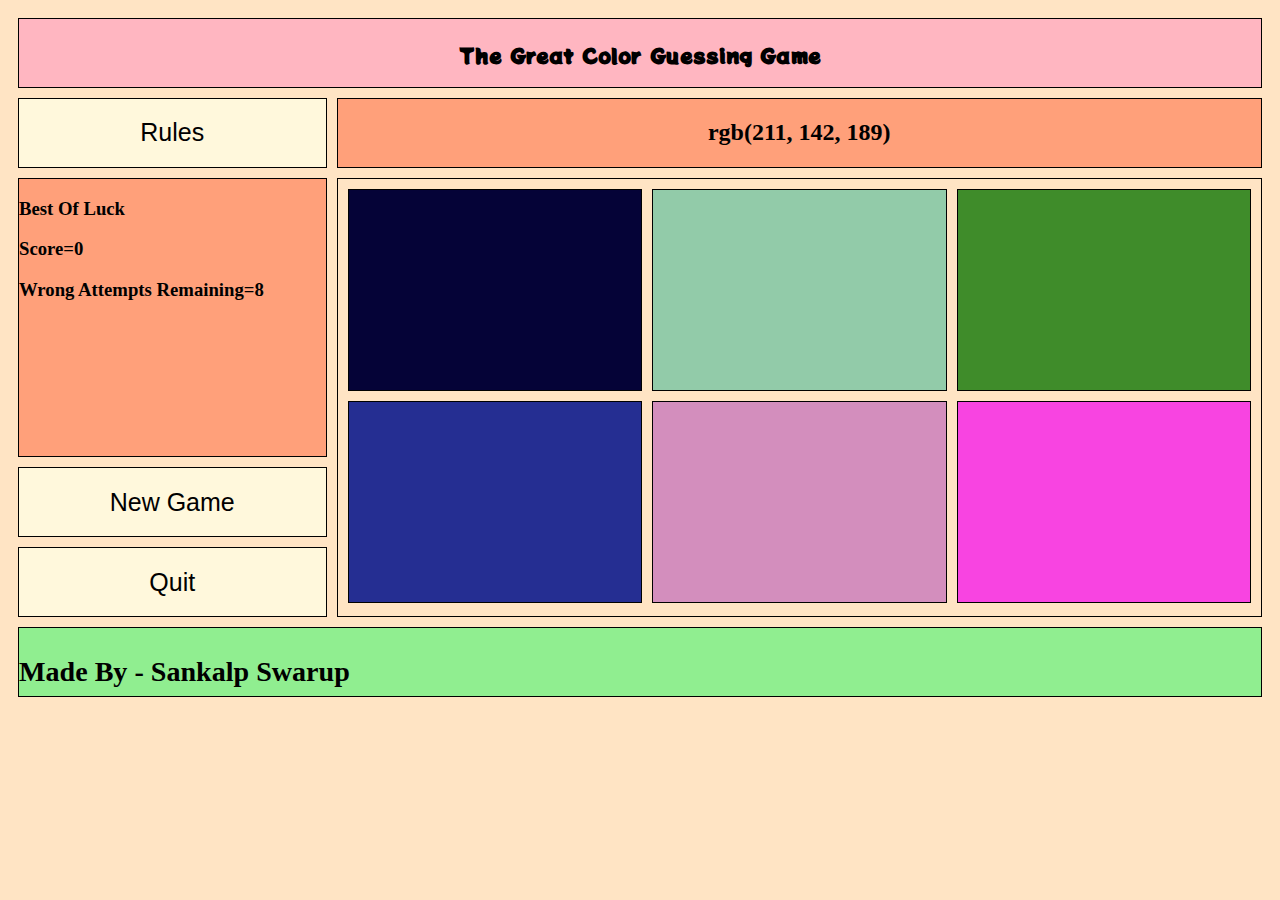
<file: index.html>
<!DOCTYPE html>
<html>
    <head>
        <title>Color Game</title>
        <link rel="preconnect" href="https://fonts.gstatic.com">
<link href="https://fonts.googleapis.com/css2?family=Potta+One&display=swap" rel="stylesheet">
        <link rel="stylesheet" href="./style.css" />
    </head>
    <body onload="newGame()">
        <div class="container">
            <div class="heading"><h3>The Great Color Guessing Game</h3></div>

            <div class="rules">
                <a href="./rules.html" target="_blank"><button class="button">Rules</button></a>
            </div>
            
            <div class="clue"><h2 id="clue">rgb(xxx,xxx,xxx)</h2></div>
            
            <div class="score">
                <h3 id="wish">Best Of Luck</h3>
                <h3 id="score">Score=0</h3>
                <h3 id="attempts">Wrong Attempts Remaining=8</h3>
            </div>
            
            <div class="reset"><button onClick="window.location.reload();" class="button">New Game</button></div>

            <div class="quit"><button class="button" onclick="Quit()">Quit</button></div>

            <div class="interface">
                <div class="container2">
                    <div class="tile" id="1"></div>
                    <div class="tile" id="2"></div>
                    <div class="tile" id="3"></div>
                    <div class="tile" id="4"></div>
                    <div class="tile" id="5"></div>
                    <div class="tile" id="6"></div>
                </div>
            </div>
            
            <div class="credits"><h3>Made By - Sankalp Swarup</h3></div>
        </div>






        <script>
 
            var t=[
            document.getElementById("1"),
            document.getElementById("2"),
            document.getElementById("3"),
            document.getElementById("4"),
            document.getElementById("5"),
            document.getElementById("6")
            ]
            var x;
            var correctColor;
            var remaining=8;
            var score=0;
            var msg;
            var playing=true;
            var elementId;
            var first;
        
           
            
            function Control()
            {if(playing){
         
              document.getElementById("clue").innerHTML=msg;
              document.getElementById("score").innerHTML=("Score="+score);
              document.getElementById("attempts").innerHTML=("Wrong Attempts Remaining="+remaining);

              if(remaining>0) 
                setTimeout(newGame, 1000);
              if(remaining<=0)
                {document.getElementById("attempts").innerHTML=("Game Over!");playing=false; }
            }}

            function Quit()
            {
              document.getElementById("attempts").innerHTML=("Thank You For Playing");
              playing=false;
            }

            function getRandomColor() {
              var letters = "0123456789ABCDEF";
              var color = "#";
              for (var i = 0; i < 6; i++) {
                color += letters[Math.floor(Math.random() * 16)];
              }
              return color;
            }

            function newGame() {
              first=true;
              for(var x=1;x<=6;x+=1)
              {
                  t[x-1].style.background = getRandomColor();
              }
            
              x = Math.floor(Math.random() * 6 + 1);
      
              correctColor=t[x-1].style.background;
              
      
              document.getElementById("clue").innerHTML = correctColor;
            }



            function Pressed()
            {if(first&&playing){
              if (t[elementId].style.background == correctColor) 
              {
                t[elementId].style.background="white";
                msg="CORRECT";
                score+=1;
              } 
              else
              {
                t[elementId].style.background="black";
                msg="WRONG";
                remaining-=1;
              }
              first=false;
              Control();      
            }
            }


            t[0].addEventListener("click", function () {
              elementId=0;
              Pressed();
            });
            t[1].addEventListener("click", function () {
              elementId=1;
              Pressed();
            });
            t[2].addEventListener("click", function () {
              elementId=2;
              Pressed();
            });
            t[3].addEventListener("click", function () {
              elementId=3;
              Pressed();
            });
            t[4].addEventListener("click", function () {
              elementId=4;
              Pressed();
            });
            t[5].addEventListener("click", function () {
              elementId=5;
              Pressed();
            });
         </script>
      
    </body>
</html>
</file>
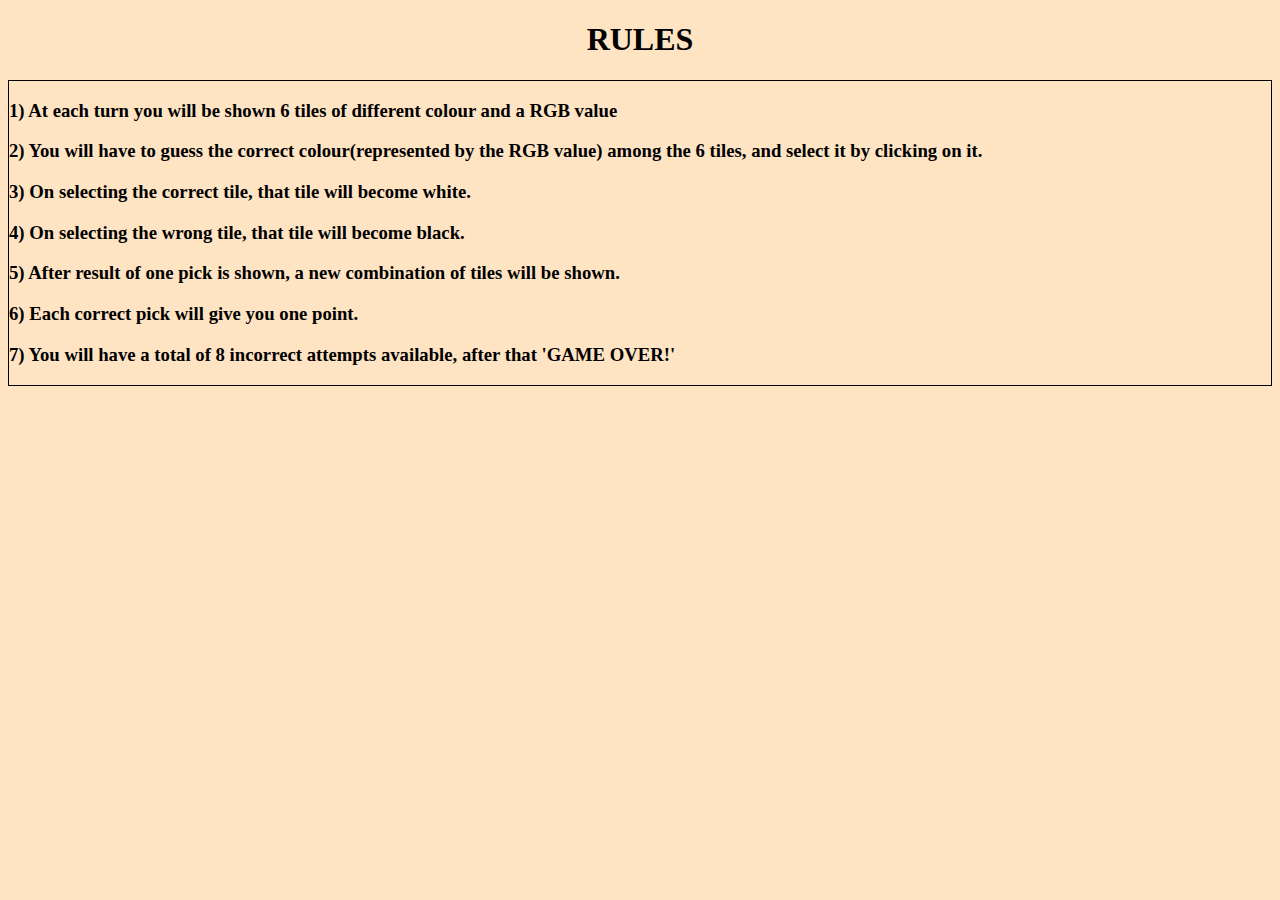
<file: rules.html>
<!DOCTYPE html>
<html>
    <head>
        <title>ColorGame-Rules</title>
        <style>
            body {
                background-color:bisque;
            }

            h1 {
                text-align:center;
            }

            div {
                border:black 1px solid;
            }

            
        </style>
    </head>
    <body>
        <h1>RULES</h1>
        <div>
            <h3>1) At each turn you will be shown 6 tiles of different colour and a RGB value</h3>
            <h3>2) You will have to guess the correct colour(represented by the RGB value) among the 6 tiles, and select it by clicking on it.</h3>
            <h3>3) On selecting the correct tile, that tile will become white.</h3>
            <h3>4) On selecting the wrong tile, that tile will become black.</h3>
            <h3>5) After result of one pick is shown, a new combination of tiles will be shown.</h3>
            <h3>6) Each correct pick will give you one point.</h3>
            <h3>7) You will have a total of 8 incorrect attempts available, after that 'GAME OVER!'</h3>
        </div>
    </body>
</html>
</file>
<file: style.css>
body {
  background-color:bisque;
}

.container {
    display: grid;
    grid-template-rows: 10% 10% 40% 10% 10% 10% ;
    grid-template-columns: 1fr 3fr ;
    grid-gap: 10px;
    padding: 10px;
    
  }
  .container > div {
    border: black 1px solid;
    
  }
  
  .heading {
    grid-column:1/3;
    text-align:center;
    background-color:lightpink;
    font-family: 'Potta One', cursive;
    font-size:large;
    }

  .button {
    background-color:cornsilk;
    border: none;
    padding: 15px 32px;
    text-align: center;
    text-decoration: none;
    display: inline-block;
    font-size: 25px;
    width:100%;
    height:100%;
  }

  .clue {
    text-align:center;
    background-color:lightsalmon;
    

  }

  .score {
    background-color:lightsalmon;
  }

  .wish {
    background-color:lightsalmon;
  }

  .reset {
    grid-column:1;
    grid-row:4;
  }
  
  .quit {
    grid-column:1;
    grid-row:5;
  }

  .interface {
    grid-row:3/6;

  }

  .container2 {
    display:grid;
    grid-template-columns: auto auto auto;
    grid-template-rows: auto auto;
    grid-row-gap: 10px;
    grid-column-gap:10px;
    padding:10px;
  }

  .tile {
    height:200px;
    width: stretch;
    background-color: aliceblue;
    border:1px black solid;
  }

  .credits {
    grid-column:1/3;
    background-color:lightgreen;
    font-size:x-large;
    
  }
</file>
